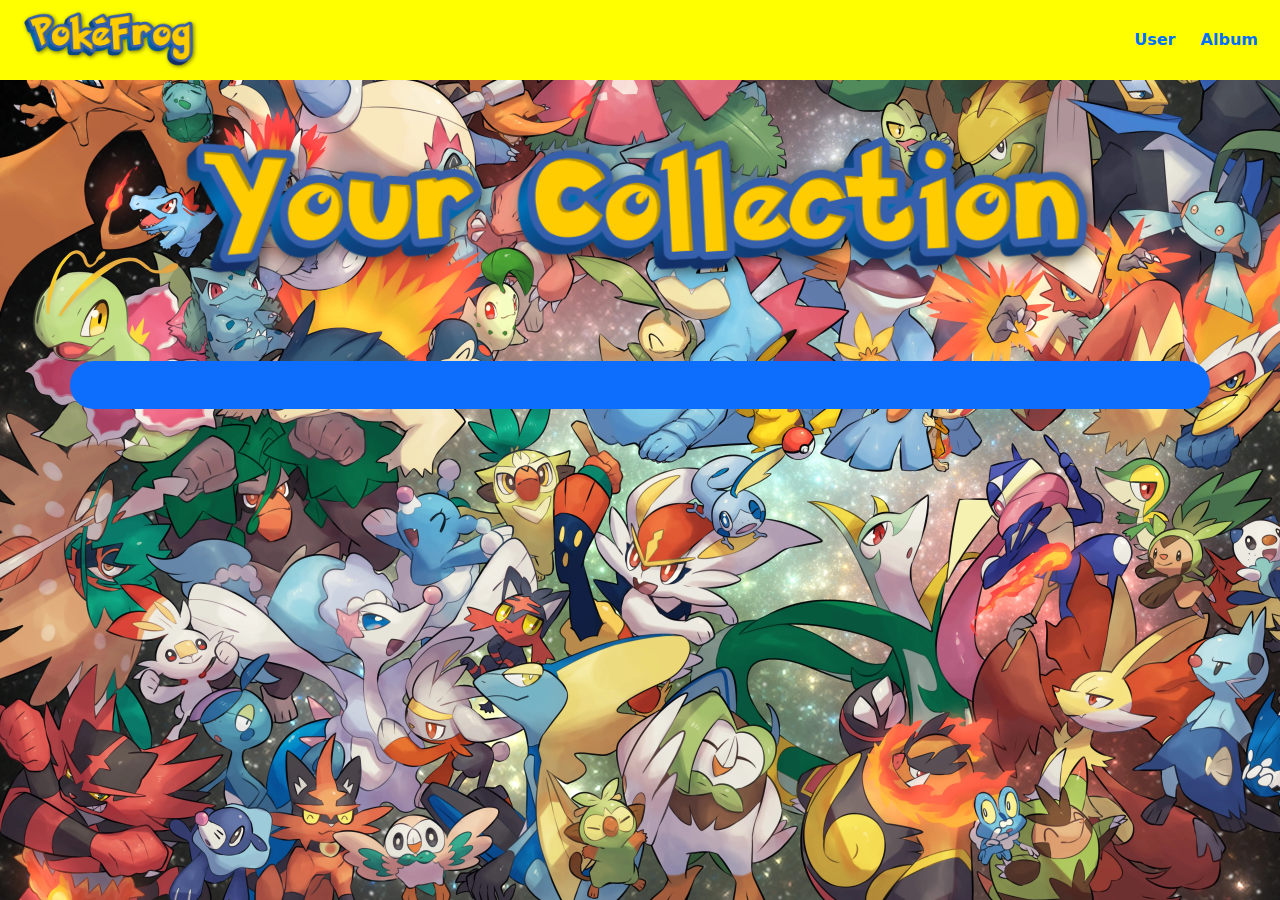
<file: album.html>
<!DOCTYPE html>
<html lang="en">
<head>
    <meta charset="UTF-8">
    <meta name="viewport" content="width=device-width, initial-scale=1.0">
    <link rel="stylesheet" href="index.css">
    <link rel="stylesheet" href="https://cdn.jsdelivr.net/npm/bootstrap@5.3.3/dist/css/bootstrap.min.css">
    <title>PokéFrog</title>
</head>
<body>
    <header class="container-fluid d-flex justify-content-between align-items-center">
        <a class="navbar-brand" href="index.html">
            <img src="Pok-Frog.png" alt="PokeFrog" height="80">
        </a>
        <span>
            <a href="">User</a>
            <a href="album.html">Album</a>
        </span>
    </header>
    <section class="container-fluid d-flex justify-content-center">
        <div class="container text-center">
            <img class="img-fluid" src="Your-Collection.png" alt="">
            <div style="border-radius: 30px;" id="album" class="bg-primary p-4 my-4 d-flex row row-cols-2 row-cols-sm-3 row-cols-md-4 row-cols-lg-6"></div>
        </div>
    </section>
    <script src="album.js"></script>
</body>
</html>
</file>
<file: index.css>
#sobre{
    animation: levitate 3s ease-in-out infinite;
    cursor: pointer;
}
body{
    background-image: url('fondoPoke.webp');
    background-size: cover;
    background-attachment: fixed;
}
.hero{
    height: calc(100vh - 80px);
    background-size: cover;
}
.girar{
    animation: rotate 0.1s 5 !important;
}
#content {
    position: fixed;
    top: 50%;
    left: 50%;
    transform: translate(-50%, -50%);
    display: none;
    padding: 20px;
    z-index: 1000;
    height: 75vh;
    max-width: 90vw;
    overflow: hidden;
}

#content img {
    object-fit: contain;
    width: 100%;
    height: 100%; 
}

img.img-fluid {
    max-width: 100%;
    height: auto;
}
header{
    background: rgb(255, 255, 0);
    height: 80px;
}
header span a{
    all: unset;
    padding: 10px;
    color: rgb(0, 112, 250);
    font-weight: bold;
    cursor: pointer;
    transition: all 0.2s;
}
header span a:hover{
    font-size: 1.2rem;
}
#loading {
    position: fixed;
    top: 50%;
    transform: translate(-50%, -50%);
    z-index: 9999;
    width: 70px;
    height: 70px;
    border-radius: 50%;
    background-image: url('pokeball.webp');
    background-size: cover;
    animation: spin 1s linear infinite;
    display: none;
}
  
  @keyframes spin {
    0% {
      transform: rotate(0deg);
    }
    100% {
      transform: rotate(360deg);
    }
  }
  
@keyframes levitate {
    0%, 100% {
        transform: translateY(0);
    }
    50% {
        transform: translateY(-20px);
    }
}
@keyframes rotate{
    0%  {
        transform: rotate(0);
    }
    100%{
        transform: rotate(365deg);
    }
}
</file>
